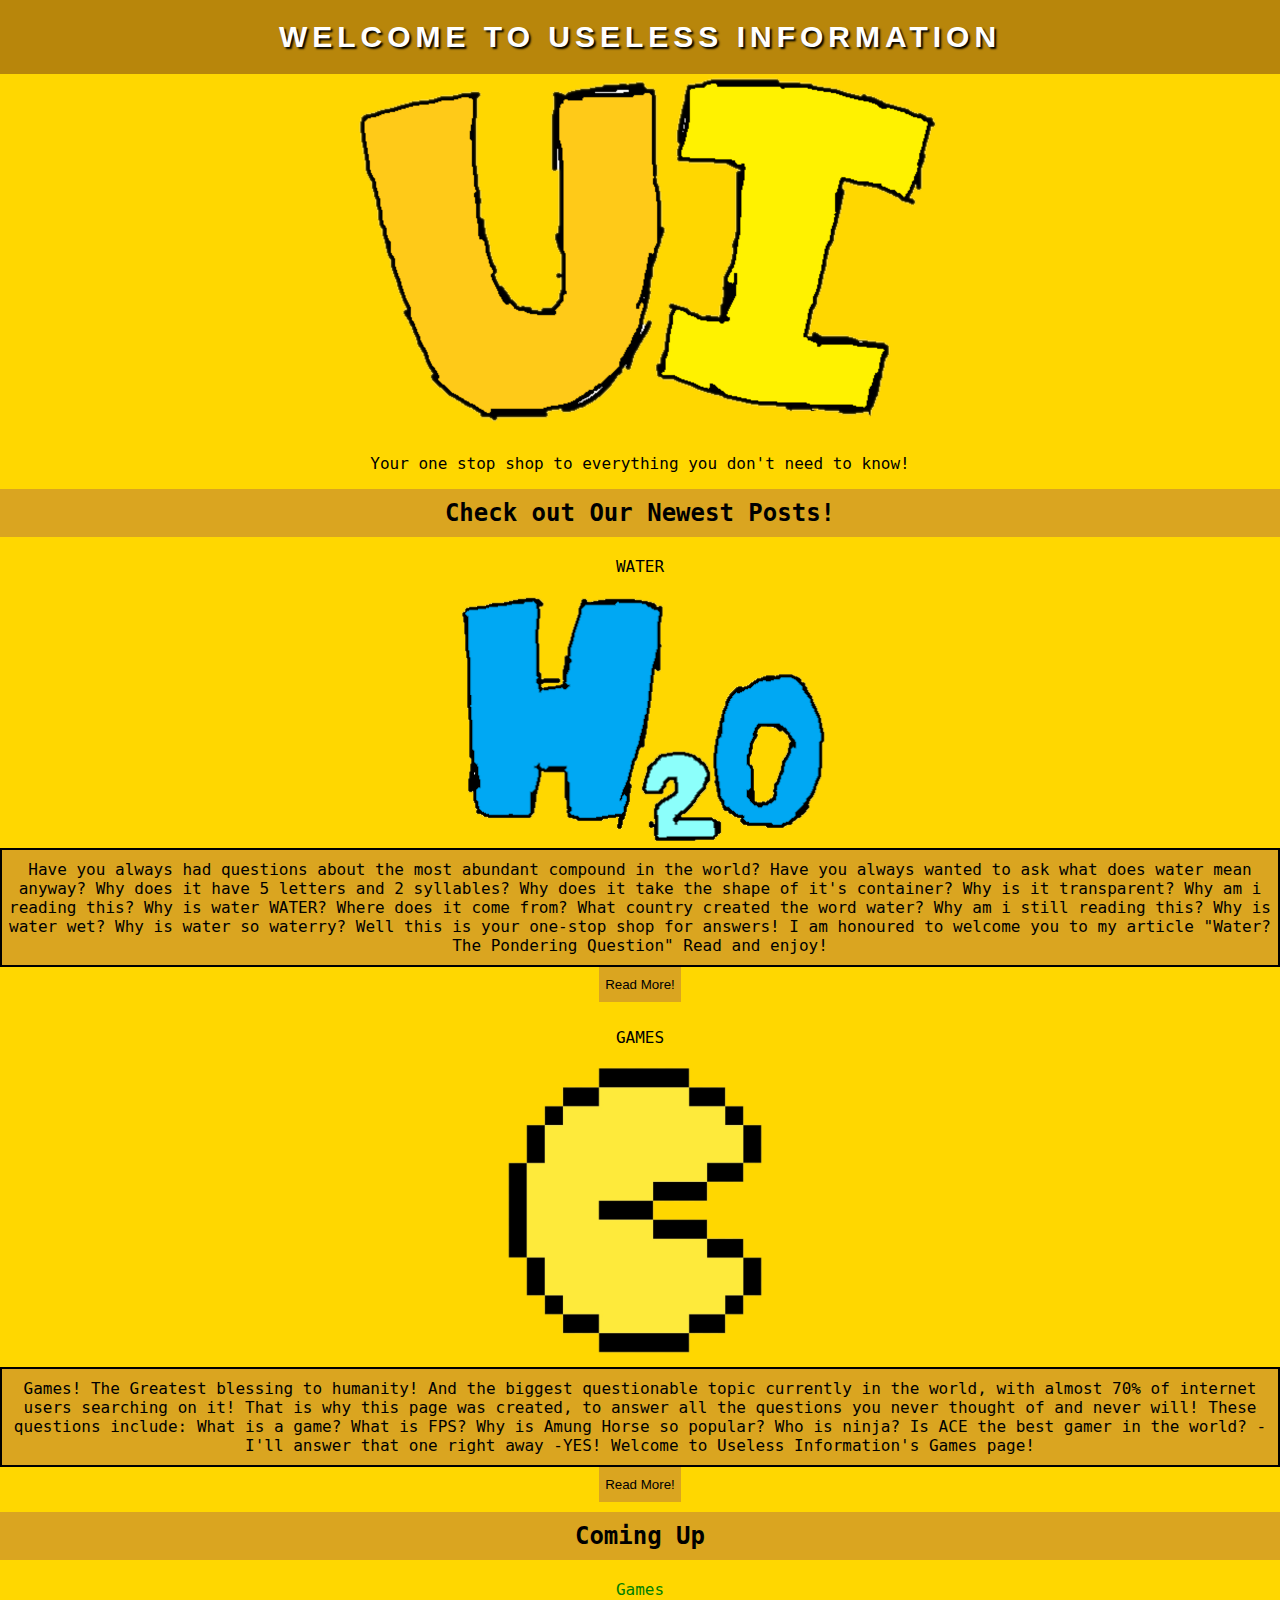
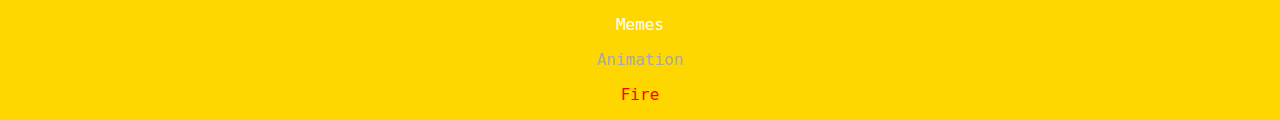
<file: index.html>
<!DOCTYPE html>
<html>
<head>
	 <link rel="icon" href="media/uselessinfo.png" type="image/x-icon" >
	<meta charset="utf-8">
	<link rel="stylesheet" type="text/css" href="style.css">
	<title>Useless Information</title>
</head>
<body>
	<h1>Welcome to Useless Information</h1>
	<img src="media/uselessinfo.png">
	<p>Your one stop shop to everything you <span>don't</span> need to know!</p>
	<h2>Check out Our Newest Posts!</h2>
	<p>WATER</p>
	<a href="Water/water.html" target="_blank"><img src="media/h2O.png" title="WATER? THE PONDERING QUESTION"></a>
	<div class="post">Have you always had questions about the most abundant compound in the world? Have you always wanted to ask what does water mean anyway? Why does it have 5 letters and 2 syllables? Why does it take the shape of it's container? Why is it transparent? Why am i reading this? Why is water WATER? Where does it come from? What country created the word water? Why am i still reading this? Why is water wet? Why is water so waterry? Well this is your one-stop shop for answers! I am honoured to welcome you to my article &quot;Water? The Pondering Question&quot; Read&nbsp;and&nbsp;enjoy!</div>
	<a href="Water/water.html" target="_blank"><button>Read More!</button></a>

	<p>GAMES</p>
	<a href="Games/games.html" target="_blank"><img src="media/pacmanpixel.png" height="300px" width="300px" title="Games! The Greatest blessing to humanity!"></a>
	<div class="post">Games! The Greatest blessing to humanity! And the biggest questionable topic currently in the world, with almost 70% of internet users searching on it! That is why this page was created, to answer all the questions you never thought of and never will! These questions include: What is a game? What is FPS? Why is Amung Horse so popular? Who is ninja? Is ACE the best gamer in the world? - I'll answer that one right away -YES! Welcome to Useless&nbsp;Information's Games page!</div>
	<a href="Games/games.html" target="_blank"><button>Read More!</button></a>
	<h2>Coming Up</h2>
	<p class="games">Games</p>
	<p class="memes">Memes</p>
	<p class="anims">Animation</p>
	<p class="fire">Fire</p>
</body>
</html>
</file>
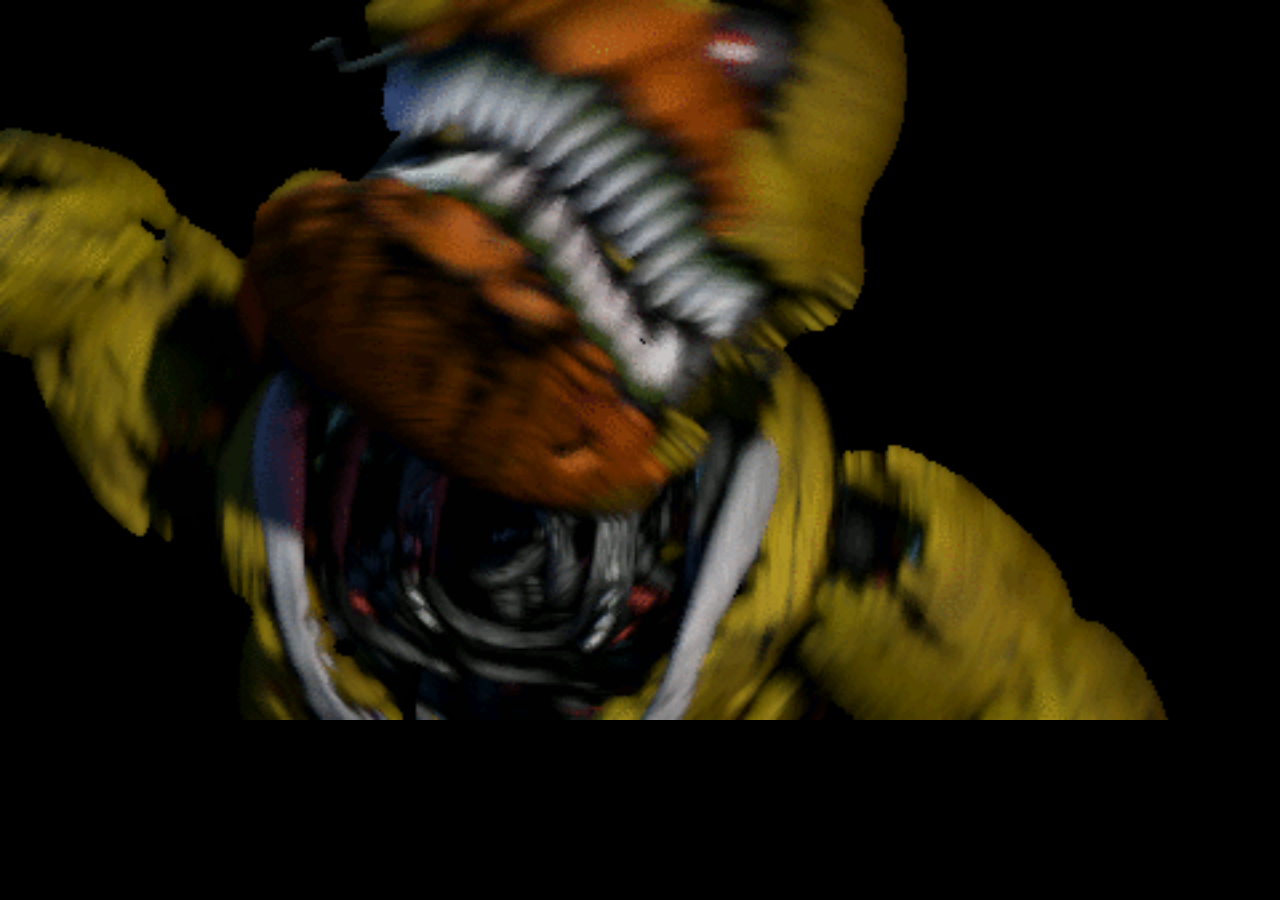
<file: Games/jumpscare.html>
<!DOCTYPE html>
<html>
<head>
	<meta charset="utf-8">
	<title>Jumpscare</title>
</head>
<body style="background-color: black; margin: 0;">
	<img src="media/chicajumpscare.gif" width="100%" height="100%" onclick="alert('Oh Scaaaaaaarrrrry, Oh oh shiver me timbers!, Shut up man!')">

</body>
</html>
</file>
<file: style.css>
body{
	text-align: center;
	background-color: gold;
	color: black;
	font-family: 'monospace', lucida console;
	margin: 0;
}

h1{
	margin-top: 0;
	margin-bottom: 0;
	background-color: darkgoldenrod;
	text-align: center;
	padding-top: 20px;
	padding-bottom: 20px;
	color: white;
	text-transform: uppercase;
	font-family: 'sans-serif;', Arial;
	letter-spacing: 5px;
	font-size: 30px;
	text-shadow: black 2px 2px 2px ;
}

h2{
	margin-top: 0;
	padding-top: 10px;
	padding-bottom: 10px;
	background-color: goldenrod;
}
button{
	padding-top: 10px;
	padding-bottom: 10px;
	background-color: goldenrod;
	border-style: none;
	margin-bottom: 10px;
}
button:hover{
	background-color: darkgoldenrod;
	color: white;
	cursor: pointer;
}
div.post{
	padding-top: 10px;
	padding-bottom: 10px;
	border: 2px;
	border-style: solid;
	background-color: goldenrod;
}
.games{
	color: green;

}
.memes{
	color: white;
}
.anims{
	color: darkgrey;
}
.fire{
	color: red;
}
</file>
